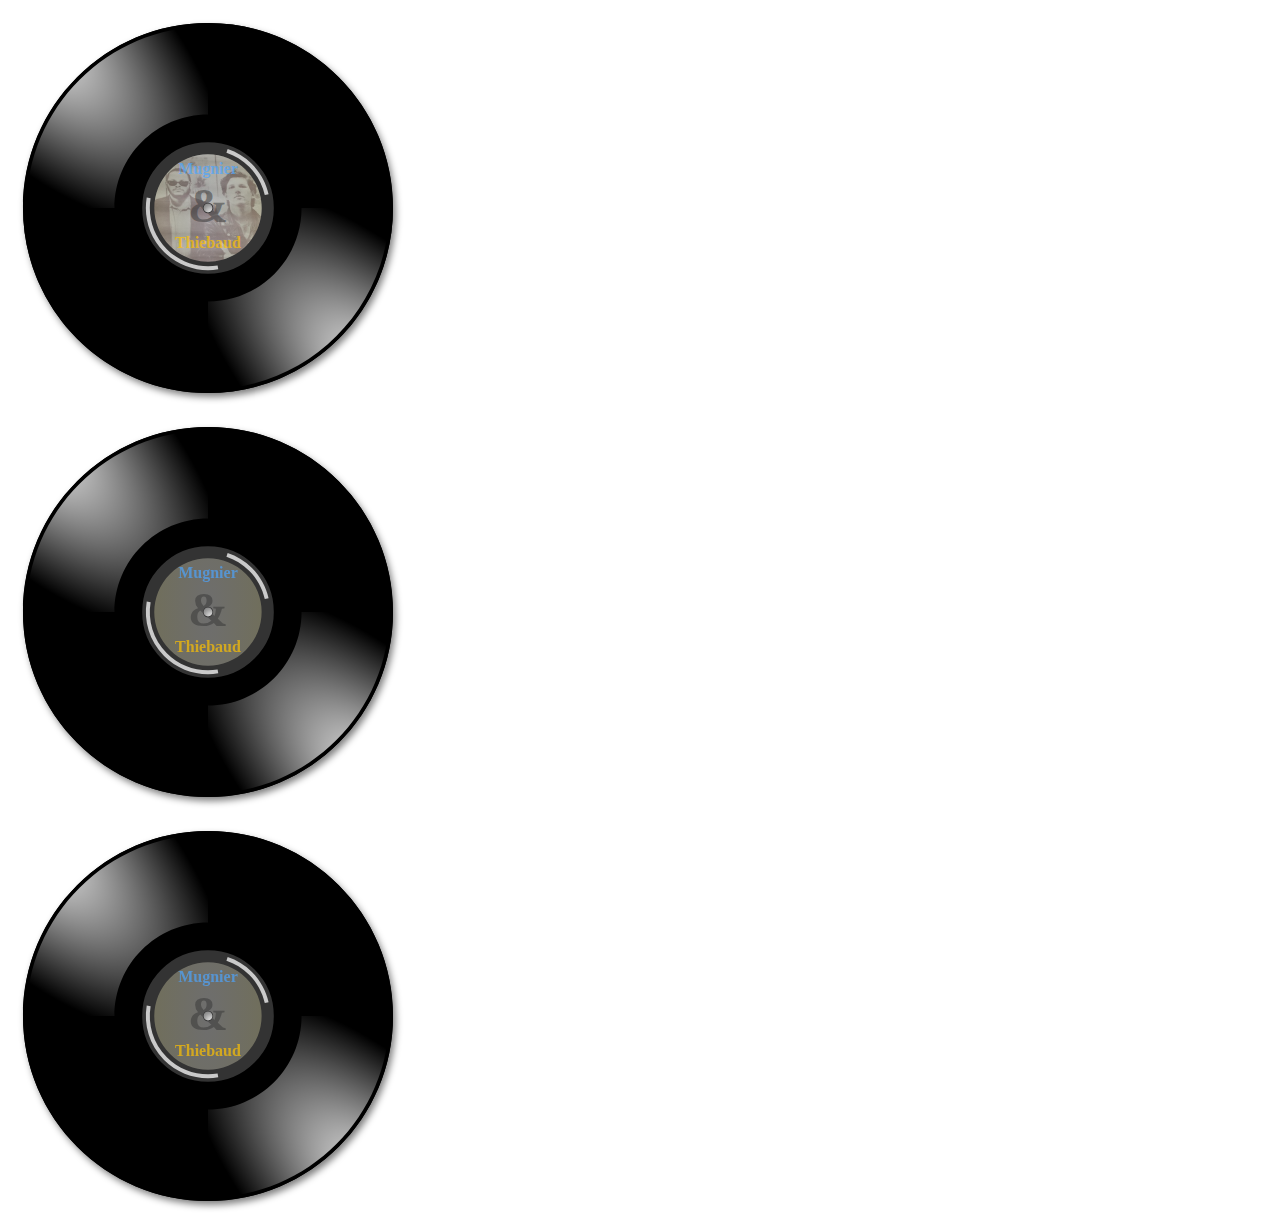
<file: audio/record/svg2canvas2png.html>
<!DOCTYPE html>
<html>

<head>
    <meta http-equiv="content-type" content="text/html; charset=UTF-8">
    <title></title>
</head>

<body>
    <div id="svg-container">
        <svg xmlns:dc="http://purl.org/dc/elements/1.1/" xmlns:cc="http://creativecommons.org/ns#" xmlns:rdf="http://www.w3.org/1999/02/22-rdf-syntax-ns#"
            xmlns:svg="http://www.w3.org/2000/svg" xmlns="http://www.w3.org/2000/svg" xmlns:xlink="http://www.w3.org/1999/xlink" width="400" height="400" id="svg2" version="1.0"
            viewBox="0 0 400 400">
            <defs id="defs4">
                <linearGradient id="linearGradient3273">
                    <stop style="stop-color:#6c6c6c" offset="0" id="stop3275" />
                    <stop style="stop-color:#3e3e3e" offset="1" id="stop3277" />
                </linearGradient>
                <linearGradient id="linearGradient3263">
                    <stop style="stop-color:#f7f7f7" offset="0" id="stop3265" />
                    <stop style="stop-color:#e1e1e1" offset="1" id="stop3267" />
                </linearGradient>
                <linearGradient id="linearGradient3263-2">
                    <stop style="stop-color:#f7f7f7" offset="0" id="stop3265" />
                    <stop style="stop-color:#fff9bb" offset="1" id="stop3267" />
                </linearGradient>
                <linearGradient id="linearGradient3153">
                    <stop style="stop-color:#ffffff" offset="0" id="stop3155" />
                    <stop style="stop-color:#ffffff;stop-opacity:0" offset="1" id="stop3157" />
                </linearGradient>
                <filter id="filter3315">
                    <feGaussianBlur stdDeviation="3.7" id="feGaussianBlur3317" />
                </filter>
                <radialGradient xlink:href="#linearGradient3153" id="radialGradient3328" gradientUnits="userSpaceOnUse"
                    gradientTransform="matrix(-0.8695893,0.8695893,-1.9614862,-1.9614862,681.5104,178.1413)" cx="289.42923" cy="209.66924" fx="289.42923" fy="209.66924" r="92.5" />
                <radialGradient xlink:href="#linearGradient3263-2" id="radialGradient3349" gradientUnits="userSpaceOnUse"
                    gradientTransform="matrix(0,2.8728591,-1,0,392.84375,-372.50696)" cx="199.28125" cy="192.84375" fx="199.28125" fy="192.84375" r="53.6875" />
                <radialGradient xlink:href="#linearGradient3273" id="radialGradient3352" gradientUnits="userSpaceOnUse"
                    gradientTransform="matrix(0,2.7782148,-0.82387859,0,358.87983,-353.64609)" cx="199.28125" cy="192.84375" fx="199.28125" fy="192.84375" r="68.84375" />
            </defs>
            <metadata id="metadata7">
                <rdf:RDF>
                    <cc:Work rdf:about="">
                        <dc:format>image/svg+xml</dc:format>
                        <dc:type rdf:resource="http://purl.org/dc/dcmitype/StillImage" />
                        <dc:title></dc:title>
                    </cc:Work>
                </rdf:RDF>
            </metadata>
            <style>
                #a {
                    fill: #4da5ffb0;
                    < !-- #4da5ff80;
                    -->
                }

                #b {
                    fill: #34343480;
                    font-size: 48px;
                }

                #c {
                    fill: #ffc200b0;
                    < !-- #ffc20080 -->
                }

                text {
                    font-size: 16px;
                    font-weight: bold;
                    font-family: Times;
                }
            </style>
            <defs>
                <clipPath id="centre">
                    <use href="#path3223"></use>
                </clipPath>
            </defs>
            <g>

                <g opacity="1">
                    <!--
         -->
                    <use x="0" y="0" xlink:href="#path3191" id="use31" transform="translate(2.71429,4)" width="100%" height="100%"
                        style="fill-opacity:0.5;filter:url(#filter3315)" />
                    <path id="path3191"
                        d="M 200,15 C 97.88,15 15,97.88 15,200 15,302.12 97.88,385 200,385 302.12,385 385,302.12 385,200 385,97.88 302.12,15 200,15 Z m 0,179.8125 c 2.86645,0 5.18749,2.32105 5.1875,5.1875 0,2.86645 -2.32105,5.18749 -5.1875,5.1875 -2.86645,0 -5.18749,-2.32105 -5.1875,-5.1875 0,-2.86645 2.32105,-5.18749 5.1875,-5.1875 z" />
                    <path id="path3271"
                        d="m 200,132.65625 c -37.15925,0 -67.34375,30.1845 -67.34375,67.34375 0,37.15925 30.1845,67.34375 67.34375,67.34375 37.15925,0 67.34375,-30.1845 67.34375,-67.34375 0,-37.15925 -30.1845,-67.34375 -67.34375,-67.34375 z m 0,62.90625 c 2.45408,0 4.4375,1.98342 4.4375,4.4375 0,2.45408 -1.98342,4.4375 -4.4375,4.4375 -2.45408,0 -4.4375,-1.98342 -4.4375,-4.4375 0,-2.45408 1.98342,-4.4375 4.4375,-4.4375 z"
                        style="fill:#333333" />
                    <path id="path3176"
                        d="M 200,16.78125 C 301.15637,16.78125 383.21875,98.843633 383.21875,200 383.21877,301.15637 301.15637,383.21875 200,383.21875 98.843633,383.21875 16.78125,301.15637 16.78125,200 16.78125,98.843633 98.843633,16.78125 200,16.78125 Z"
                        style="fill:none;stroke:#000000;stroke-width:3.562" />
                    <use height="100%" width="100%" transform="rotate(180,200,200)" id="use3151" xlink:href="#path3193" y="0" x="0" />
                    <path id="path3193" d="m 106.4375,200 c 0,-51.65143 41.91107,-93.59375 93.5625,-93.59375 V 18.5625 C 99.85143,18.5625 18.56249,99.85142 18.5625,200 Z"
                        style="fill:url(#radialGradient3328)" />
                    <path id="path3215"
                        d="M 200,132.6875 C 237.16701,132.6875 267.3125,162.83298 267.3125,200 267.3125,237.16701 237.16701,267.31445 200,267.31445 162.83299,267.31445 132.68555,237.16701 132.68555,200 132.68555,162.83298 162.83299,132.6875 200,132.6875 Z"
                        style="fill:none;stroke:#000000;stroke-width:3" />
                    <path id="path3230"
                        d="m 243.95111,156.0489 c -7.06177,-7.06176 -15.40617,-12.05335 -24.2847,-15.00392 l -1.23744,3.71231 c 8.31532,2.76444 16.12455,7.46249 22.7379,14.07584 8.05626,8.05626 13.25594,17.88433 15.60055,28.24008 l 3.82279,-0.86178 c -2.50205,-11.05558 -8.03761,-21.56103 -16.6391,-30.16253 z"
                        style="opacity:0.7425743;fill:#ffffff" />
                    <path id="path3232"
                        d="m 142.61386,190.25519 -3.88908,-0.66291 c -3.23715,19.17313 2.53847,39.5732 17.32411,54.35884 14.74595,14.74593 35.07597,20.5264 54.20416,17.34621 l -0.64082,-3.86699 c -17.92511,2.98388 -36.96183,-2.44619 -50.7791,-16.26346 -13.85228,-13.85228 -19.25338,-32.94694 -16.21927,-50.91169 z"
                        style="opacity:0.7425743;fill:#ffffff" />
                </g>
                <image clip-path="url(#centre)" href="/mugnierandthiebaud0_cropped.jpg" x="140" y="145" height="130" width="130" />
                <g opacity=".3">
                    <path id="path3223"
                        d="m 237.9628,162.03721 c -20.95262,-20.9526 -54.97299,-20.95261 -75.9256,0 -20.9526,20.95262 -20.9526,54.97299 0,75.92559 20.95262,20.9526 54.97299,20.95261 75.9256,0 20.9526,-20.95261 20.9526,-54.97298 0,-75.92559 z m -34.29468,34.29468 c 2.02688,2.02689 2.02688,5.30934 0,7.33623 -2.02689,2.02689 -5.30934,2.02688 -7.33624,0 -2.02688,-2.02688 -2.02688,-5.30934 0,-7.33623 2.02689,-2.02688 5.30934,-2.02688 7.33624,0 z"
                        style="fill:url(#radialGradient3349)" />
                </g>
                <g>
                    <!--
         -->
                    <g clip-path="url(#centre)">
                        <text name="a" id="a" x="50%" y="40.5%" dominant-baseline="middle" text-anchor="middle">Mugnier</text>
                        <text name="b" id="b" x="50%" y="50.75%" dominant-baseline="middle" text-anchor="middle">&amp;</text>
                        <text name="c" id="c" x="50%" y="59%" dominant-baseline="middle" text-anchor="middle">Thiebaud</text>
                    </g>
                    <!--
            <animate id="toWhite" attributeName="opacity" from="1" to="0" dur="3s" begin="0s; toBlack.end" fill="freeze"  />
            <animate id="toBlack" attributeName="opacity" from="0" to="1" dur="3s" begin="toWhite.end" fill="freeze"  />
         -->
                </g>
            </g>
            <!-- How to place and center text in an SVG rectangle : https://stackoverflow.com/a/31522006/1070215 -->
        </svg>
    </div>

    <canvas id="canvas" width="800" height="400"></canvas>
    <div id="png-container"></div>


    <script>
        var svgString = new XMLSerializer().serializeToString(document.querySelector('svg'));

        var canvas = document.getElementById("canvas");
        var ctx = canvas.getContext("2d");
        var DOMURL = self.URL || self.webkitURL || self;
        var img = new Image();
        var svg = new Blob([svgString], { type: "image/svg+xml;charset=utf-8" });
        var url = DOMURL.createObjectURL(svg);
        img.onload = function () {
            ctx.drawImage(img, 0, 0);
            var png = canvas.toDataURL("image/png");
            document.querySelector('#png-container').innerHTML = '<img src="' + png + '"/>';
            DOMURL.revokeObjectURL(png);
        };
        img.src = url;

    </script>

</body>

</html>
</file>
